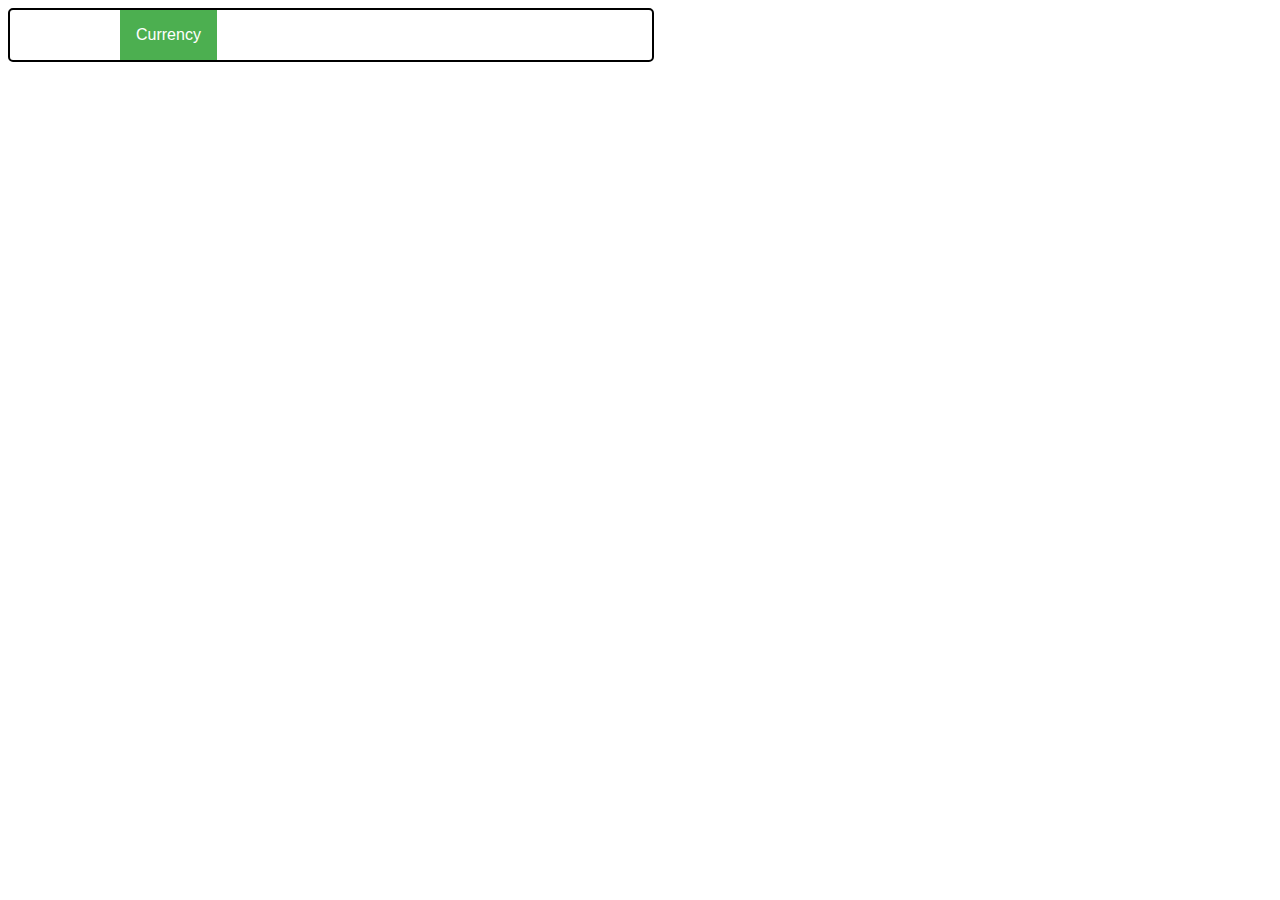
<file: VS/Settings(Poseidon)/index.html>
<!DOCTYPE html>
<html lang="en">
<head>
    <meta charset="UTF-8">
    <meta name="viewport" content="width=device-width, initial-scale=1.0">
    <meta http-equiv="X-UA-Compatible" content="ie=edge">
    <script
  src="https://code.jquery.com/jquery-3.3.1.js"
  integrity="sha256-2Kok7MbOyxpgUVvAk/HJ2jigOSYS2auK4Pfzbm7uH60="
  crossorigin="anonymous"></script>
    <link rel = "stylesheet" href = "style.css">
    <script src="main.js" defer></script>

    <title>Settings</title>
</head>
<body>

<div id = "settings_container">
    <h3 id = "currency">  </h3>
    <div class="dropdown">
        <button class="dropbtn">Currency</button>
        <div class="dropdown-content">
            <a id="CAD">CAD</a>
            <a id="EURO">EURO</a>
            <a id="KRW">KRW</a>
            <a id="USD">USD</a>
        </div>
    </div>
</div>

</body>
</html>
</file>
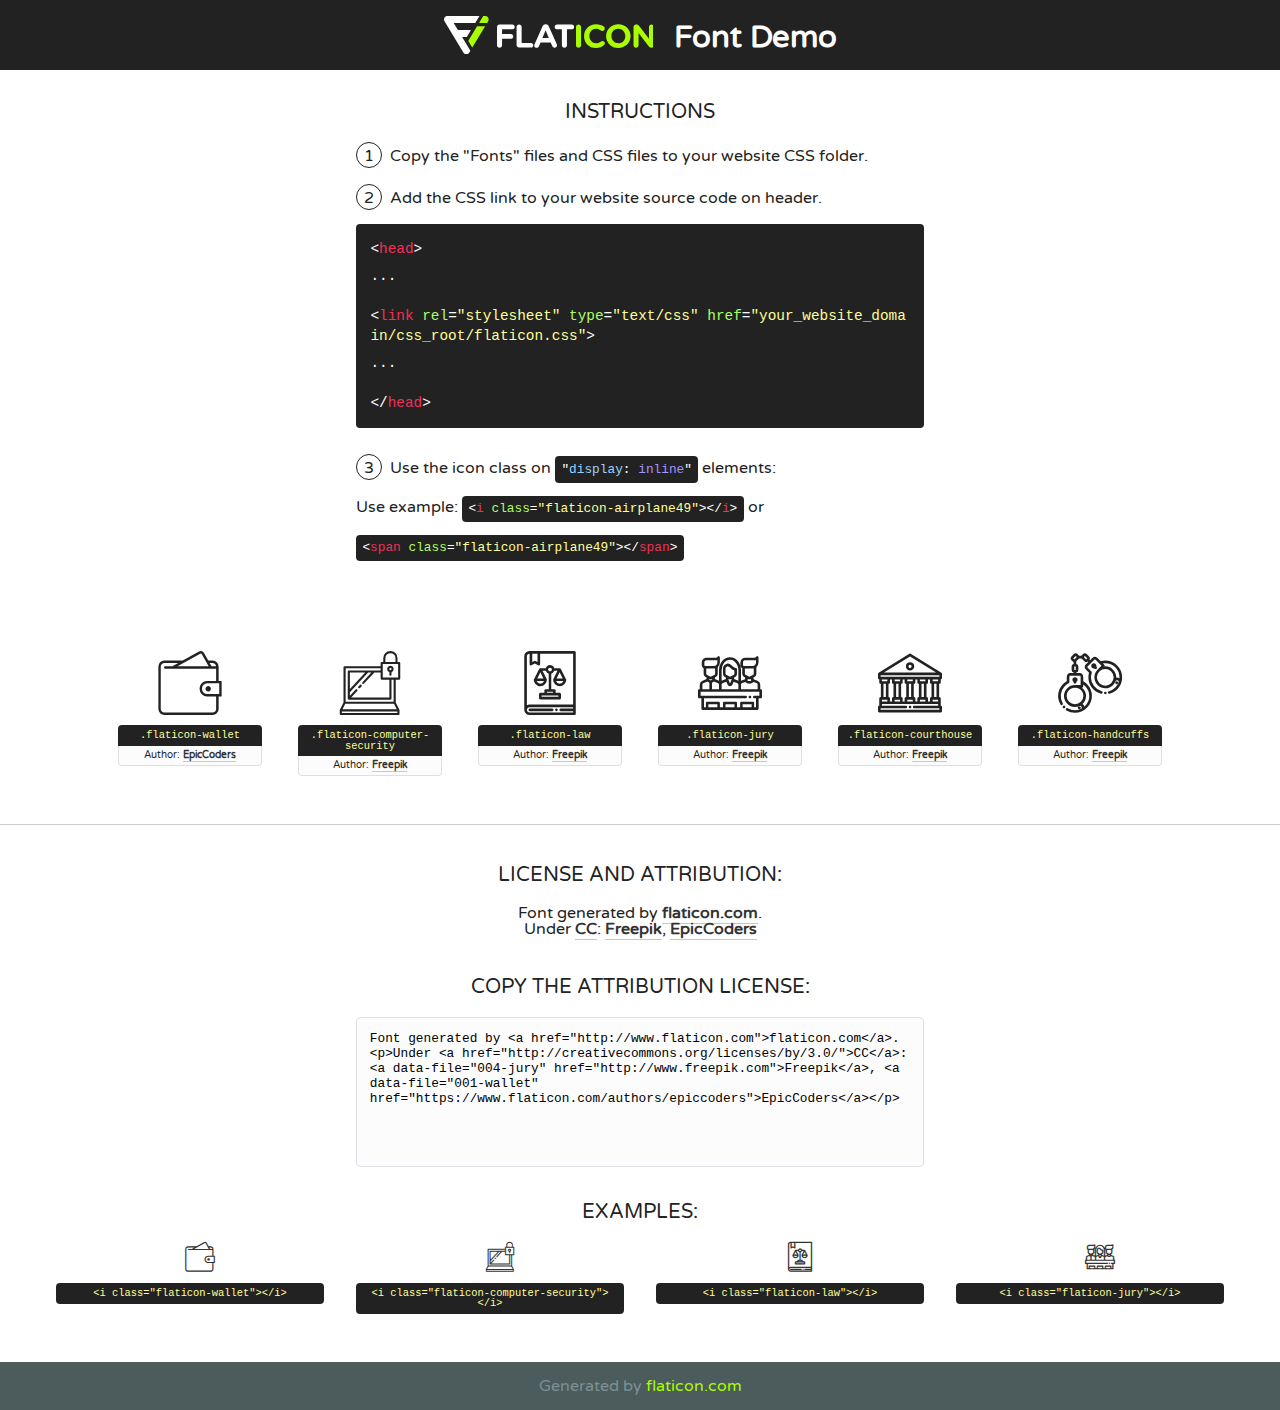
<file: cachet/assets/fonts/law-icons/font/flaticon.html>
<!DOCTYPE html>
<!--
  Flaticon icon font: Flaticon
  Creation date: 13/09/2017 10:02
-->
<html>
<!DOCTYPE html>
<html>

<head>
    <title>Flaticon WebFont</title>
    <link href="http://fonts.googleapis.com/css?family=Varela+Round" rel="stylesheet" type="text/css" />
    <link rel="stylesheet" type="text/css" href="flaticon.css">
    <meta charset="UTF-8">
    <style>
    html, body, div, span, applet, object, iframe,
    h1, h2, h3, h4, h5, h6, p, blockquote, pre,
    a, abbr, acronym, address, big, cite, code,
    del, dfn, em, img, ins, kbd, q, s, samp,
    small, strike, strong, sub, sup, tt, var,
    b, u, i, center,
    dl, dt, dd, ol, ul, li,
    fieldset, form, label, legend,
    table, caption, tbody, tfoot, thead, tr, th, td,
    article, aside, canvas, details, embed, 
    figure, figcaption, footer, header, hgroup, 
    menu, nav, output, ruby, section, summary,
    time, mark, audio, video {
        margin: 0;
        padding: 0;
        border: 0;
        font-size: 100%;
        font: inherit;
        vertical-align: baseline;
    }
    /* HTML5 display-role reset for older browsers */
    article, aside, details, figcaption, figure, 
    footer, header, hgroup, menu, nav, section {
        display: block;
    }
    body {
        line-height: 1;
    }
    ol, ul {
        list-style: none;
    }
    blockquote, q {
        quotes: none;
    }
    blockquote:before, blockquote:after,
    q:before, q:after {
        content: '';
        content: none;
    }
    table {
        border-collapse: collapse;
        border-spacing: 0;
    }
    body {
        font-family: 'Varela Round', Helvetica, Arial, sans-serif;
        font-size: 16px;
        color: #222;
    }
    a {
        color: #333;
        border-bottom: 1px solid #a9fd00;
        font-weight: bold;
        text-decoration: none;
    }
    * {
        -moz-box-sizing: border-box;
        -webkit-box-sizing: border-box;
        box-sizing: border-box;
        margin: 0;
        padding: 0;
    }
    [class^="flaticon-"]:before, [class*=" flaticon-"]:before, [class^="flaticon-"]:after, [class*=" flaticon-"]:after {
        font-family: Flaticon;
        font-size: 30px;
        font-style: normal;
        margin-left: 20px;
        color: #333;
    }
    .wrapper {
        max-width: 600px;
        margin: auto;
        padding: 0 1em;
    }
    .title {
        font-size: 1.25em;
        text-align: center;
        margin-bottom: 1em;
        text-transform: uppercase;
    }
    header {
        text-align: center;
        background-color: #222;
        color: #fff;
        padding: 1em;
    }
    header .logo {
        width: 210px;
        height: 38px;
        display: inline-block;
        vertical-align: middle;
        margin-right: 1em;
        border: none;
    }
    header strong {
        font-size: 1.95em;
        font-weight: bold;
        vertical-align: middle;
        margin-top: 5px;
        display: inline-block;
    }
    .demo {
        margin: 2em auto;
        line-height: 1.25em;
    }
    .demo ul li {
        margin-bottom: 1em;
    }
    .demo ul li .num {
        color: #222;
        border-radius: 20px;
        display: inline-block;
        width: 26px;
        padding: 3px;
        height: 26px;
        text-align: center;
        margin-right: 0.5em;
        border: 1px solid #222;
    }
    .demo ul li code {
        background-color: #222;
        border-radius: 4px;
        padding: 0.25em 0.5em;
        display: inline-block;
        color: #fff;
        font-family: Consolas,Monaco,Lucida Console,Liberation Mono,DejaVu Sans Mono,Bitstream Vera Sans Mono,Courier New, monospace;
        font-weight: lighter;
        margin-top: 1em;
        font-size: 0.8em;
        word-break: break-all;
    }
    .demo ul li code.big {
        padding: 1em;
        font-size: 0.9em;
    }
    .demo ul li code .red {
        color: #EF3159;
    }
    .demo ul li code .green {
        color: #ACFF65;
    }
    .demo ul li code .yellow {
        color: #FFFF99;
    }
    .demo ul li code .blue {
        color: #99D3FF;
    }
    .demo ul li code .purple {
        color: #A295FF;
    }
    .demo ul li code .dots {
        margin-top: 0.5em;
        display: block;
    }
    #glyphs {
        border-bottom: 1px solid #ccc;
        padding: 2em 0;
        text-align: center;
    }
    .glyph {
        display: inline-block;
        width: 9em;
        margin: 1em;
        text-align: center;
        vertical-align: top;
        background: #FFF;
    }
    .glyph .glyph-icon {
        padding: 10px;
        display: block;
        font-family:"Flaticon";
        font-size: 64px;
        line-height: 1;
    }
    .glyph .glyph-icon:before {
        font-size: 64px;
        color: #222;
        margin-left: 0;
    }
    .class-name {
        font-size: 0.65em;
        background-color: #222;
        color: #fff;
        border-radius: 4px 4px 0 0;
        padding: 0.5em;
        color: #FFFF99;
        font-family: Consolas,Monaco,Lucida Console,Liberation Mono,DejaVu Sans Mono,Bitstream Vera Sans Mono,Courier New, monospace;
    }
    .author-name {
        font-size: 0.6em;
        background-color: #fcfcfd;
        border: 1px solid #DEDEE4;
        border-top: 0;
        border-radius: 0 0 4px 4px;
        padding: 0.5em;
    }
    .class-name:last-child {
        font-size: 10px;
        color:#888;
    }
    .class-name:last-child a {
        font-size: 10px;
        color:#555;
    }
    .class-name:last-child a:hover {
        color:#a9fd00;
    }
    .glyph > input {
        display: block;
        width: 100px;
        margin: 5px auto;
        text-align: center;
        font-size: 12px;
        cursor: text;
    }
    .glyph > input.icon-input {
        font-family:"Flaticon";
        font-size: 16px;
        margin-bottom: 10px;
    }
    .attribution .title {
        margin-top: 2em;
    }
    .attribution textarea {
        background-color: #fcfcfd;
        padding: 1em;
        border: none;
        box-shadow: none;
        border: 1px solid #DEDEE4;
        border-radius: 4px;
        resize: none;
        width: 100%;
        height: 150px;
        font-size: 0.8em;
        font-family: Consolas,Monaco,Lucida Console,Liberation Mono,DejaVu Sans Mono,Bitstream Vera Sans Mono,Courier New, monospace;
        -webkit-appearance: none;
    }
    .iconsuse {
        margin: 2em auto;
        text-align: center;
        max-width: 1200px;
    }
    .iconsuse:after {
        content: '';
        display: table;
        clear: both;
    }
    .iconsuse .image {
        float: left;
        width: 25%;
        padding: 0 1em;
    }
    .iconsuse .image p {
        margin-bottom: 1em;
    }
    .iconsuse .image span {
        display: block;
        font-size: 0.65em;
        background-color: #222;
        color: #fff;
        border-radius: 4px;
        padding: 0.5em;
        color: #FFFF99;
        margin-top: 1em;
        font-family: Consolas,Monaco,Lucida Console,Liberation Mono,DejaVu Sans Mono,Bitstream Vera Sans Mono,Courier New, monospace;
    }
    #footer {
        text-align: center;
        background-color: #4C5B5C;
        color: #7c9192;
        padding: 1em;
    }
    #footer a {
        border: none;
        color: #a9fd00;
        font-weight: normal;
    }
    @media (max-width: 960px) {
        .iconsuse .image {
            width: 50%;
        }
    }
    @media (max-width: 560px) {
        .iconsuse .image {
            width: 100%;
        }
    }
    </style>
</head>

<body class="characters-off">

    <header>
        <a href="http://www.flaticon.com" target="_blank" class="logo">
            <svg version="1.1" xmlns="http://www.w3.org/2000/svg" xmlns:xlink="http://www.w3.org/1999/xlink" xmlns:a="http://ns.adobe.com/AdobeSVGViewerExtensions/3.0/" viewBox="0 0 560.875 102.036" enable-background="new 0 0 560.875 102.036" xml:space="preserve">
                <defs>
                </defs>
                <g>
                    <g class="letters">
                        <path fill="#ffffff" d="M141.596,29.675c0-3.777,2.985-6.767,6.764-6.767h34.438c3.426,0,6.15,2.728,6.15,6.15
                        c0,3.43-2.724,6.149-6.15,6.149h-27.674v13.091h23.719c3.429,0,6.151,2.724,6.151,6.15c0,3.43-2.723,6.149-6.151,6.149h-23.719
                        v17.574c0,3.773-2.986,6.761-6.764,6.761c-3.779,0-6.764-2.989-6.764-6.761V29.675z"></path>
                        <path fill="#ffffff" d="M193.844,29.149c0-3.781,2.985-6.767,6.764-6.767c3.776,0,6.763,2.985,6.763,6.767v42.957h25.039
                        c3.426,0,6.149,2.726,6.149,6.153c0,3.425-2.723,6.15-6.149,6.15h-31.802c-3.779,0-6.764-2.986-6.764-6.768V29.149z"></path>
                        <path fill="#ffffff" d="M241.891,75.71l21.438-48.407c1.492-3.341,4.215-5.357,7.906-5.357h0.792
                        c3.686,0,6.323,2.017,7.815,5.357l21.439,48.407c0.436,0.967,0.701,1.845,0.701,2.723c0,3.602-2.809,6.501-6.414,6.501
                        c-3.161,0-5.269-1.845-6.499-4.655l-4.132-9.661h-27.059l-4.301,10.102c-1.144,2.631-3.426,4.214-6.237,4.214
                        c-3.517,0-6.24-2.81-6.24-6.325C241.1,77.64,241.451,76.677,241.891,75.71z M279.932,58.666l-8.521-20.297l-8.526,20.297H279.932
                        z"></path>
                        <path fill="#ffffff" d="M314.864,35.387H301.86c-3.429,0-6.239-2.813-6.239-6.238c0-3.429,2.811-6.24,6.239-6.24h39.533
                        c3.426,0,6.237,2.811,6.237,6.24c0,3.425-2.811,6.238-6.237,6.238h-13.001v42.785c0,3.773-2.99,6.761-6.764,6.761
                        c-3.779,0-6.764-2.989-6.764-6.761V35.387z"></path>
                        <path fill="#A9FD00" d="M352.615,29.149c0-3.781,2.985-6.767,6.767-6.767c3.774,0,6.761,2.985,6.761,6.767v49.024
                        c0,3.773-2.987,6.761-6.761,6.761c-3.781,0-6.767-2.989-6.767-6.761V29.149z"></path>
                        <path fill="#A9FD00" d="M374.132,53.836v-0.179c0-17.481,13.178-31.801,32.065-31.801c9.22,0,15.459,2.458,20.557,6.238
                        c1.402,1.054,2.637,2.985,2.637,5.357c0,3.692-2.985,6.59-6.681,6.59c-1.845,0-3.071-0.702-4.044-1.319
                        c-3.776-2.813-7.729-4.393-12.562-4.393c-10.364,0-17.831,8.611-17.831,19.154v0.173c0,10.542,7.291,19.329,17.831,19.329
                        c5.715,0,9.492-1.756,13.359-4.834c1.049-0.874,2.458-1.491,4.039-1.491c3.429,0,6.325,2.813,6.325,6.236
                        c0,2.106-1.056,3.78-2.282,4.834c-5.539,4.834-12.036,7.733-21.878,7.733C387.572,85.464,374.132,71.493,374.132,53.836z"></path>
                        <path fill="#A9FD00" d="M433.009,53.836v-0.179c0-17.481,13.79-31.801,32.766-31.801c18.981,0,32.592,14.143,32.592,31.628v0.173
                        c0,17.483-13.785,31.807-32.769,31.807C446.625,85.464,433.009,71.32,433.009,53.836z M484.224,53.836v-0.179
                        c0-10.539-7.725-19.326-18.626-19.326c-10.893,0-18.449,8.611-18.449,19.154v0.173c0,10.542,7.73,19.329,18.626,19.329
                        C476.676,72.986,484.224,64.378,484.224,53.836z"></path>
                        <path fill="#A9FD00" d="M506.233,29.321c0-3.774,2.99-6.763,6.767-6.763h1.401c3.252,0,5.183,1.583,7.029,3.953l26.093,34.265
                        V29.059c0-3.692,2.99-6.677,6.681-6.677c3.683,0,6.671,2.985,6.671,6.677v48.934c0,3.78-2.987,6.765-6.764,6.765h-0.436
                        c-3.257,0-5.188-1.581-7.034-3.953l-27.056-35.492v32.944c0,3.687-2.985,6.676-6.678,6.676c-3.683,0-6.673-2.989-6.673-6.676
                        V29.321z"></path>
                    </g>
                    <g class="insignia">
                        <path fill="#ffffff" d="M48.372,56.137h12.517l11.156-18.537H37.186L25.688,18.539h57.825L94.668,0H9.271
                        C5.925,0,2.842,1.801,1.198,4.716c-1.644,2.907-1.593,6.482,0.134,9.343l50.38,83.501c1.678,2.781,4.689,4.476,7.938,4.476
                        c3.246,0,6.257-1.695,7.935-4.476l2.898-4.804L48.372,56.137z"></path>
                        <g class="i">
                            <path fill="#A9FD00" d="M93.575,18.539h0.031v0.004l21.652,0.004l2.705-4.488c1.727-2.861,1.778-6.436,0.133-9.343
                            C116.454,1.801,113.371,0,110.026,0h-5.294L93.575,18.539z"></path>
                            <polygon fill="#A9FD00" points="88.291,27.356 64.725,66.486 75.519,84.404 109.942,27.356"></polygon>
                        </g>
                    </g>
                </g>
            </svg>
        </a>
        <strong>Font Demo</strong>
    </header>


    <section class="demo wrapper">

        <p class="title">Instructions</p>

        <ul>
            <li>
                <span class="num">1</span>Copy the "Fonts" files and CSS files to your website CSS folder.
            </li>
            <li>
                <span class="num">2</span>Add the CSS link to your website source code on header.
                <code class="big">
                    &lt;<span class="red">head</span>&gt;
                    <br/><span class="dots">...</span>
                    <br/>&lt;<span class="red">link</span> <span class="green">rel</span>=<span class="yellow">"stylesheet"</span> <span class="green">type</span>=<span class="yellow">"text/css"</span> <span class="green">href</span>=<span class="yellow">"your_website_domain/css_root/flaticon.css"</span>&gt;
                    <br/><span class="dots">...</span>
                    <br/>&lt;/<span class="red">head</span>&gt;
                </code>
            </li>

            <li>
                <p>
                    <span class="num">3</span>Use the icon class on <code>"<span class="blue">display</span>:<span class="purple"> inline</span>"</code> elements:
                    <br />
                    Use example: <code>&lt;<span class="red">i</span> <span class="green">class</span>=<span class="yellow">&quot;flaticon-airplane49&quot;</span>&gt;&lt;/<span class="red">i</span>&gt;</code> or <code>&lt;<span class="red">span</span> <span class="green">class</span>=<span class="yellow">&quot;flaticon-airplane49&quot;</span>&gt;&lt;/<span class="red">span</span>&gt;</code>
            </li>
        </ul>

    </section>




   <section id="glyphs">          
    
      
        <div class="glyph"><div class="glyph-icon flaticon-wallet"></div>
            <div class="class-name">.flaticon-wallet</div>
            <div class="author-name">Author: <a data-file="001-wallet" href="https://www.flaticon.com/authors/epiccoders">EpicCoders</a> </div> 
        </div>        
        
        <div class="glyph"><div class="glyph-icon flaticon-computer-security"></div>
            <div class="class-name">.flaticon-computer-security</div>
            <div class="author-name">Author: <a data-file="002-computer-security" href="http://www.freepik.com">Freepik</a> </div> 
        </div>        
        
        <div class="glyph"><div class="glyph-icon flaticon-law"></div>
            <div class="class-name">.flaticon-law</div>
            <div class="author-name">Author: <a data-file="003-law" href="http://www.freepik.com">Freepik</a> </div> 
        </div>        
        
        <div class="glyph"><div class="glyph-icon flaticon-jury"></div>
            <div class="class-name">.flaticon-jury</div>
            <div class="author-name">Author: <a data-file="004-jury" href="http://www.freepik.com">Freepik</a> </div> 
        </div>        
        
        <div class="glyph"><div class="glyph-icon flaticon-courthouse"></div>
            <div class="class-name">.flaticon-courthouse</div>
            <div class="author-name">Author: <a data-file="005-courthouse" href="http://www.freepik.com">Freepik</a> </div> 
        </div>        
        
        <div class="glyph"><div class="glyph-icon flaticon-handcuffs"></div>
            <div class="class-name">.flaticon-handcuffs</div>
            <div class="author-name">Author: <a data-file="006-handcuffs" href="http://www.freepik.com">Freepik</a> </div> 
        </div>        
        

    </section>



    <section class="attribution wrapper"   style="text-align:center;">

      <div class="title">License and attribution:</div><div class="attrDiv">Font generated by <a href="http://www.flaticon.com">flaticon.com</a>. <div><p>Under <a href="http://creativecommons.org/licenses/by/3.0/">CC</a>: <a data-file="004-jury" href="http://www.freepik.com">Freepik</a>, <a data-file="001-wallet" href="https://www.flaticon.com/authors/epiccoders">EpicCoders</a></p>  </div>
      </div>
      <div class="title">Copy the Attribution License:</div>

    <textarea onclick="this.focus();this.select();">Font generated by &lt;a href=&quot;http://www.flaticon.com&quot;&gt;flaticon.com&lt;/a&gt;. <p>Under <a href="http://creativecommons.org/licenses/by/3.0/">CC</a>: <a data-file="004-jury" href="http://www.freepik.com">Freepik</a>, <a data-file="001-wallet" href="https://www.flaticon.com/authors/epiccoders">EpicCoders</a></p>  
     </textarea>

    </section>

    <section class="iconsuse">

          <div class="title">Examples:</div>            
             
            <div class="image">
                <p>
                    <i class="glyph-icon flaticon-wallet"></i> 
                    <span>&lt;i class=&quot;flaticon-wallet&quot;&gt;&lt;/i&gt;</span>
                </p>
            </div>
            
            <div class="image">
                <p>
                    <i class="glyph-icon flaticon-computer-security"></i> 
                    <span>&lt;i class=&quot;flaticon-computer-security&quot;&gt;&lt;/i&gt;</span>
                </p>
            </div>
            
            <div class="image">
                <p>
                    <i class="glyph-icon flaticon-law"></i> 
                    <span>&lt;i class=&quot;flaticon-law&quot;&gt;&lt;/i&gt;</span>
                </p>
            </div>
            
            <div class="image">
                <p>
                    <i class="glyph-icon flaticon-jury"></i> 
                    <span>&lt;i class=&quot;flaticon-jury&quot;&gt;&lt;/i&gt;</span>
                </p>
            </div>
                       
        </div>
                            
    </section>

<div id="footer">
    <div>Generated by <a href="http://www.flaticon.com">flaticon.com</a>
    </div>
</div>



</body>
</html>
</file>
<file: VS/Settings(Poseidon)/style.css>
#settings_container {
    display: flex;
    border: 2px solid black;
    border-radius: 5px;
    width:50%;
    padding-left: 10px;
}

.dropbtn {
    background-color: #4CAF50;
    color: white;
    padding: 16px;
    font-size: 16px;
    border: none;
    cursor: pointer;
}

.dropdown {
    display:flex;
    position: relative;
    display: inline-block;
    margin-left: 100px;
}

.dropdown-content {
    display: none;
    position: absolute;
    background-color: #f9f9f9;
    min-width: 160px;
    box-shadow: 0 8px 16px 0 rgba(0,0,0,0.2);
    z-index: 1;
}

.dropdown-content a {
    color: black;
    padding: 12px 16px;
    text-decoration: none;
    display: block;
}

.dropdown-content a:hover {
    background-color: #f1f1f1
}

.dropdown:hover .dropdown-content {
    display: block;
}

.dropdown:hover .dropbtn {
    background-color: #3e8e41;
}
</file>
<file: cachet/assets/fonts/law-icons/font/flaticon.css>
/*
  	Flaticon icon font: Flaticon
  	Creation date: 13/09/2017 10:02
  	*/

@font-face {
  font-family: "Flaticon";
  src: url("./Flaticon.eot");
  src: url("./Flaticon.eot?#iefix") format("embedded-opentype"),
       url("./Flaticon.woff") format("woff"),
       url("./Flaticon.ttf") format("truetype"),
       url("./Flaticon.svg#Flaticon") format("svg");
  font-weight: normal;
  font-style: normal;
}

@media screen and (-webkit-min-device-pixel-ratio:0) {
  @font-face {
    font-family: "Flaticon";
    src: url("./Flaticon.svg#Flaticon") format("svg");
  }
}

[class^="flaticon-"]:before, [class*=" flaticon-"]:before,
[class^="flaticon-"]:after, [class*=" flaticon-"]:after {   
  font-family: Flaticon;
        font-size: 20px;
font-style: normal;
margin-left: 20px;
}

.flaticon-wallet:before { content: "\f100"; }
.flaticon-computer-security:before { content: "\f101"; }
.flaticon-law:before { content: "\f102"; }
.flaticon-jury:before { content: "\f103"; }
.flaticon-courthouse:before { content: "\f104"; }
.flaticon-handcuffs:before { content: "\f105"; }
</file>
